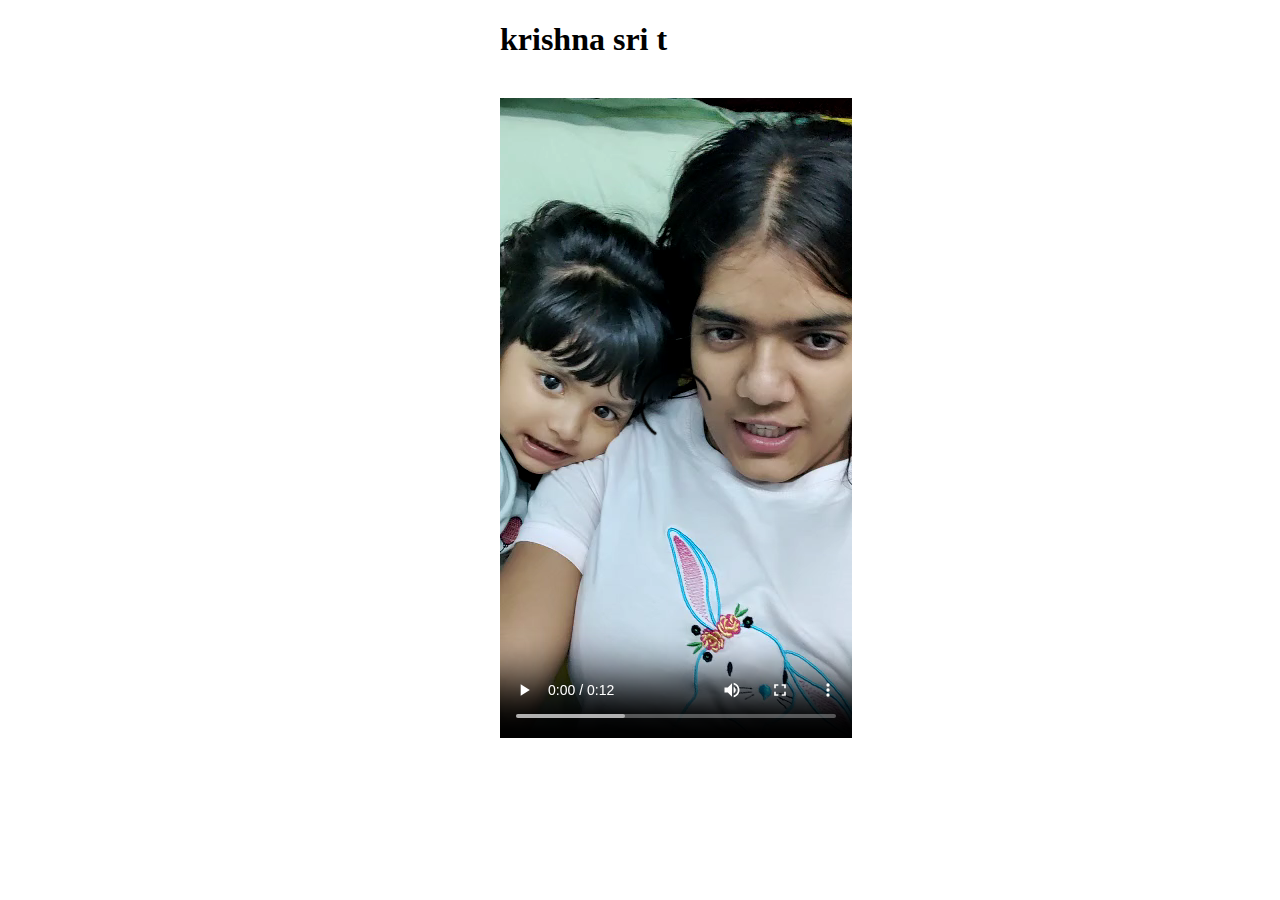
<file: video.html>
<!DOCTYPE html>
<html lang="en">
<head>
    <meta charset="UTF-8">
    <meta http-equiv="X-UA-Compatible" content="IE=edge">
    <meta name="viewport" content="width=device-width, initial-scale=1.0">
    <title>koi</title>
    <link href="styles.css" type="text/css" rel="stylesheet">
</head>
<body class="rrr">
    <h1 >krishna sri t</h1><br>
    <video controls autoplay loop >
       
        <source src="krishnanachu.jpg.mp4"
    </video>
    
</body>
</html>
</file>
<file: styles.css>
.square{
    color: red;
    font-size: 30px;
    border: 2px;
    background-color: black;
}
.steve{
    background-color: aqua;
}
.mone{
    color: aliceblue;
    background-color: blueviolet;
}
.kindi{
    background-color: plum;
}
.rrr{
    margin-left: 500px;
    margin-top:10px
}
.kochu{
    border-style: dashed;
}
.a:hover{
    border-radius: 100%;
}
</file>
